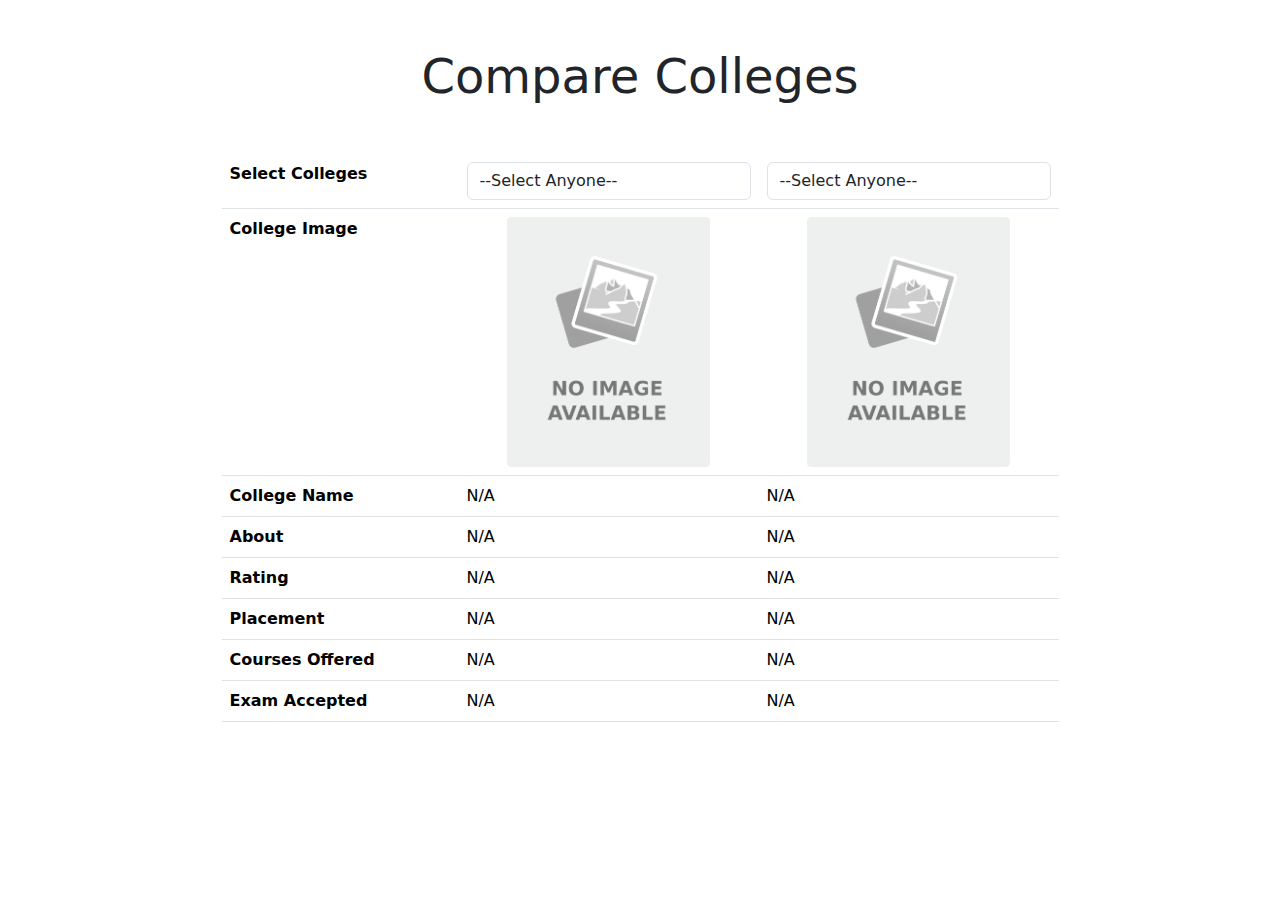
<file: page.html>
<!DOCTYPE html>
<html lang="en">
<head>
    <meta charset="UTF-8">
    <meta http-equiv="X-UA-Compatible" content="IE=edge">
    <meta name="viewport" content="width=device-width, initial-scale=1.0">
    <title>Document</title>
    <link rel="stylesheet" href="https://cdn.jsdelivr.net/npm/bootstrap@5.0.2/dist/css/bootstrap.min.css">
   <style>
    td>img{
    width: 100%;
    height: 250px;
    object-fit: contain;
}
   </style>
</head>
<body>
    <h1 class="display-5 my-5 text-center">Compare Colleges</h1>
    <div class="container">
        <div class="col-md-9 mx-auto">
            <table class="table">
                <tr class="bg-light">
                    <th>Select Colleges</th>
                    <th width="300px">
                        <select class="form-control"id="select1" onchange="item1(this.value)">
                            <option value="0">--Select Anyone--</option>
                        </select>
                    </th>
                    <th width="300px">
                        <select class="form-control"id="select2" onchange="item2(this.value)">
                            <option value="0">--Select Anyone--</option>
                        </select>
                    </th>
                </th>
                </tr>
                <tr>
                    <th>College Image</th>
                <td>
                    <img src="images/noimage.png" id="img1" alt="">
                </td>
                <td>
                    <img src="images/noimage.png" id="img2" alt="">
                </td>
                <!---->
                <tr>
                    <th> College Name</th>
                    <td id="name1">N/A</td>
                    <td id="name2">N/A</td>
                </tr>
                <tr>
                    <th>About</th>
                    <td id="ab1">N/A</td>
                    <td id="ab2">N/A</td>
                </tr>
                <tr>
                    <th>Rating</th>
                    <td id="ra1">N/A</td>
                    <td id="ra2">N/A</td>
                </tr>
                <tr>
                    <th>Placement</th>
                    <td id="pla1">N/A</td>
                    <td id="pla2">N/A</td>
                </tr>
                <tr>
                    <th>Courses Offered</th>
                    <td id="co1">N/A</td>
                    <td id="co2">N/A</td>
                </tr>
                <tr>
                    <th>Exam Accepted</th>
                    <td id="exam1">N/A</td>
                    <td id="exam2">N/A</td>
                </tr>
                
                </tr>
            </table>            
        </div>
    </div>



<script src="https://cdn.jsdelivr.net/npm/bootstrap@5.0.2/dist/js/bootstrap.bundle.min.js"></script>
</body>
</html>
<script src="js/data.js"></script>
<script>
    
    for(var i= 1 ; i< product.length;i++){
        document.getElementById("select1").innerHTML +=`
        <option value="${i}">${product[i].name}</option>
        `;
        document.getElementById("select2").innerHTML +=`
        <option value="${i}">${product[i].name}</option>
        `;
    }
    function item1(a) {
        var select2 = document.getElementById("select2").value;
        if(a != select2){
            document.getElementById("img1").src = product[a].image
            document.getElementById("name1").innerHTML = product[a].name
            document.getElementById("ab1").innerHTML = product[a].about
            document.getElementById("ra1").innerHTML = product[a].rating
            document.getElementById("pla1").innerHTML = product[a].placements
            document.getElementById("co1").innerHTML = product[a].courses
            document.getElementById("exam1").innerHTML = product[a].exam
        }
        else{
            document.getElementById("select1").selectedIndex = 0;
            document.getElementById("img1").src = product[0].image
            document.getElementById("name1").innerHTML = ""
            document.getElementById("ab1").innerHTML = ""
            document.getElementById("ra1").innerHTML = ""
            document.getElementById("pla1").innerHTML = ""
            document.getElementById("co1").innerHTML = ""
            document.getElementById("exam1").innerHTML = ""
        }
      
    }
    function item2(a) {
        var select1 = document.getElementById("select1").value;
        if(a != select1){
            document.getElementById("img2").src = product[a].image
            document.getElementById("name2").innerHTML = product[a].name
            document.getElementById("ab2").innerHTML = product[a].about
            document.getElementById("ra2").innerHTML = product[a].rating
            document.getElementById("pla2").innerHTML = product[a].placements
            document.getElementById("co2").innerHTML = product[a].courses
            document.getElementById("exam2").innerHTML = product[a].exam
           
        }
        else{
            document.getElementById("select2").selectedIndex = 0;
            document.getElementById("img2").src = product[0].image
            document.getElementById("name2").innerHTML = ""
            document.getElementById("ab2").innerHTML = ""
            document.getElementById("ra2").innerHTML = ""
            document.getElementById("pla2").innerHTML = ""
            document.getElementById("co2").innerHTML = ""
            document.getElementById("exam2").innerHTML = ""
            
        }
       
    }
</script>
</file>
